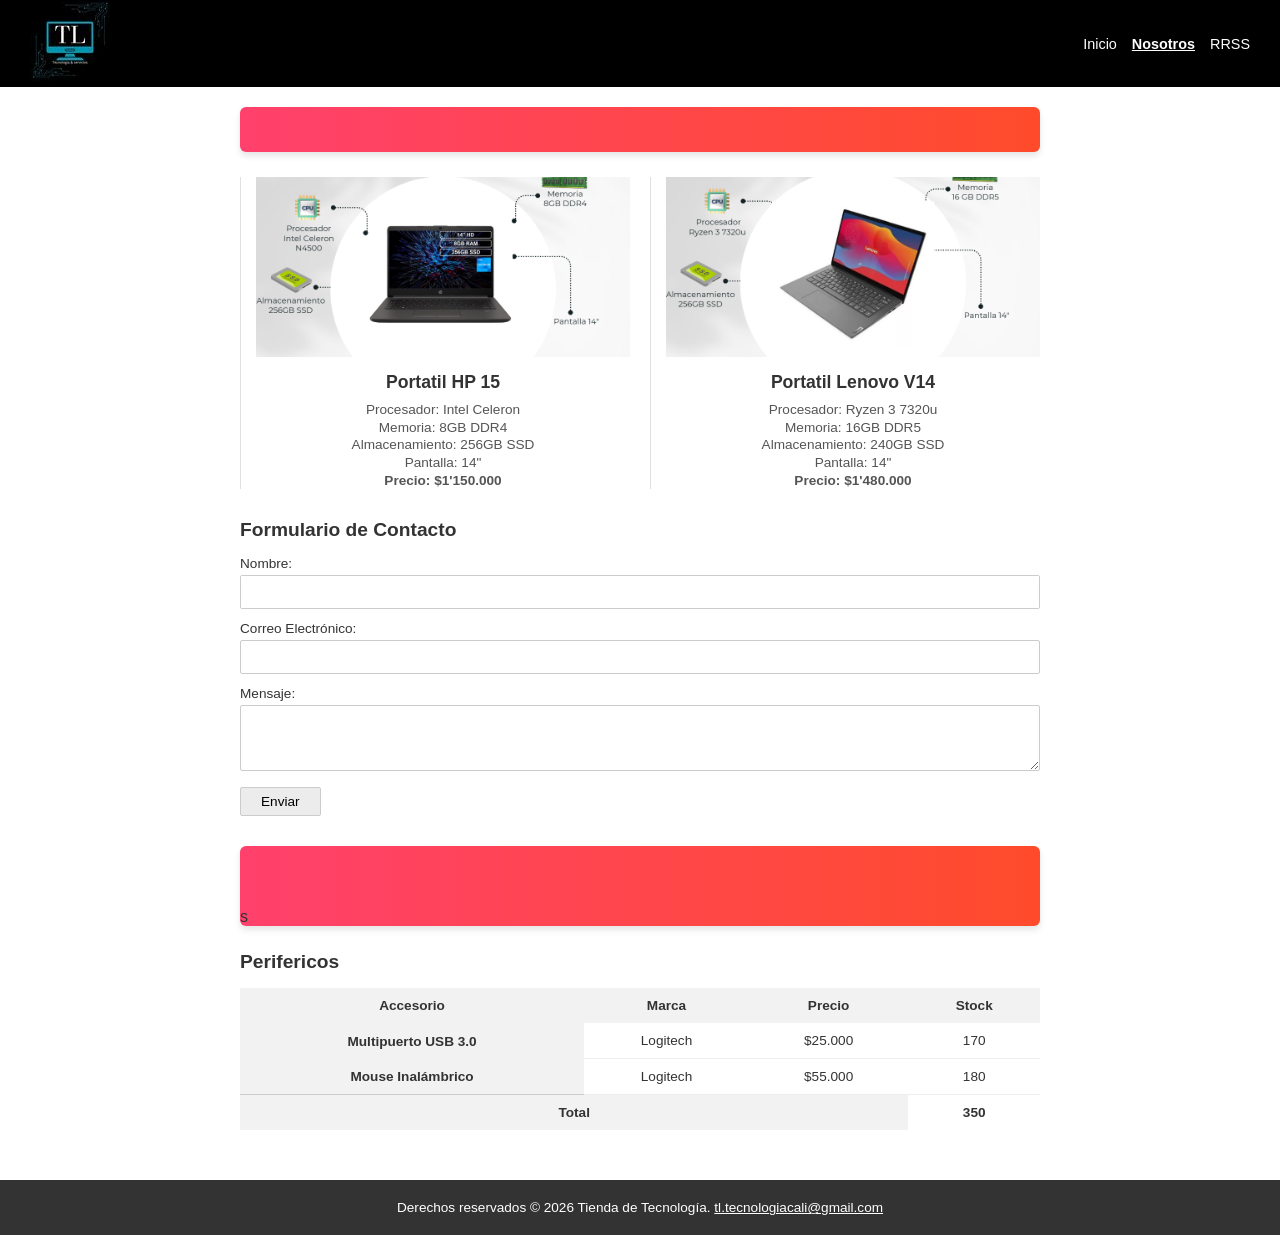
<file: index.html>
<!DOCTYPE html>
<html lang="es">
<head>
  <meta charset="UTF-8">
  <meta name="viewport" content="width=device-width, initial-scale=1.0">
  <title>TL Tecnologia - Cali</title>
  <link rel="stylesheet" href="styles.css">
</head>
<body>

  <header class="navbar">
    <div class="logo"><img src="img/tl.jpg" alt="Logo de la empresa"></div>
    <nav class="nav-links" aria-label="Navegación principal">
      <ul>
        <li><a href="index.html">Inicio</a></li>
        <li><a href="nosotros.html" class="active" aria-current="page">Nosotros</a></li>
        <li><a href="rrss.html">RRSS</a></li>
      </ul>
    </nav>
  </header>


  <main id="main-content" class="container">

   
<section class="promo-banner-container" aria-label="Sección de promociones">
  <div class="promo-banner" role="region" aria-live="polite">
    <h2 class="promo-title">✨ ¡Promociones de la semana! ✨</h2>
  </div>
</section>

    <!-- Sección de Tarjetas -->
    <section class="articles-grid" aria-labelledby="articles-heading">
      <h2 id="articles-heading" class="visually-hidden">Artículos destacados</h2>

      <article class="article-card">
        <img src="img/PC1.png" alt="Imagen representativa del artículo 1 con dimensiones 80 por 80" class="article-img">
        <h3 align="center">Portatil HP 15</h3>
        <p align="center">Procesador: Intel Celeron<br>Memoria: 8GB DDR4<br>Almacenamiento: 256GB SSD<br>Pantalla: 14"<br><strong>Precio: $1'150.000</strong></p>
      </article>

      <article class="article-card">
        <img src="img/PC2.png" alt="Imagen representativa del artículo 2 con dimensiones 80 por 80" class="article-img">
        <h3 align="center">Portatil Lenovo V14</h3>
        <p align="center">Procesador: Ryzen 3 7320u<br>Memoria: 16GB DDR5<br>Almacenamiento: 240GB SSD<br>Pantalla: 14"<br><strong>Precio: $1'480.000</strong></p>
      </article>
    </section>

    <!--Formulario -->
    <section class="contact-section" aria-labelledby="contact-heading">
      <h2 id="contact-heading">Formulario de Contacto</h2>
      
      <form id="contactForm" action="#" method="POST">
        <div class="form-group">
          <label for="name">Nombre:</label>
          <input type="text" id="name" name="name" required aria-required="true">
        </div>

        <div class="form-group">
          <label for="email">Correo Electrónico:</label>
          <input type="email" id="email" name="email" required aria-required="true">
        </div>

        <div class="form-group">
          <label for="message">Mensaje:</label>
          <textarea id="message" name="message" rows="3" required aria-required="true"></textarea>
        </div>

        <button type="submit" class="btn-submit">Enviar</button>
      </form>
    </section>

    <!-- Tabla -->
    <section class="scores-section" aria-labelledby="scores-heading">
        <section class="promo-banner-container" aria-label="Sección de promociones">
  <div class="promo-banner" role="region" aria-live="polite">
    <h2 class="promo-title">✨ ¡Promociones hasta 50% en perifericos! ✨</h2>
  </div>s
</section>
      <h2 id="scores-heading">Perifericos</h2>
      
      <table class="scores-table">
        <caption>Puntajes y calificaciones obtenidas por los estudiantes en HTML y CSS</caption>
        <thead>
          <tr>
            <th scope="col">Accesorio</th>
            <th scope="col">Marca</th>
            <th scope="col">Precio</th>
            <th scope="col">Stock</th>
          </tr>
        </thead>
        <tbody>
          <tr>
            <th scope="row">Multipuerto USB 3.0</th>
            <td>Logitech</td>
            <td>$25.000</td>
            <td>170</td>
          </tr>
          <tr>
            <th scope="row">Mouse Inalámbrico</th>
            <td>Logitech</td>
            <td>$55.000</td>
            <td>180</td>
          </tr>
        </tbody>
        <tfoot>
          <tr>
            <th scope="row" colspan="3" class="text-right">Total</th>
            <td><strong>350</strong></td>
          </tr>
        </tfoot>
      </table>
    </section>

  </main>


  <footer class="footer">
    <p>Derechos reservados &copy; 2026 Tienda de Tecnología. <a href="tl.tecnologiacali@gmail.com" aria-label="Enviar correo a tl.tecnologiacali@gmail.com">tl.tecnologiacali@gmail.com</a></p>
  </footer>

  <script src="script.js"></script>
</body>
</html>
</file>
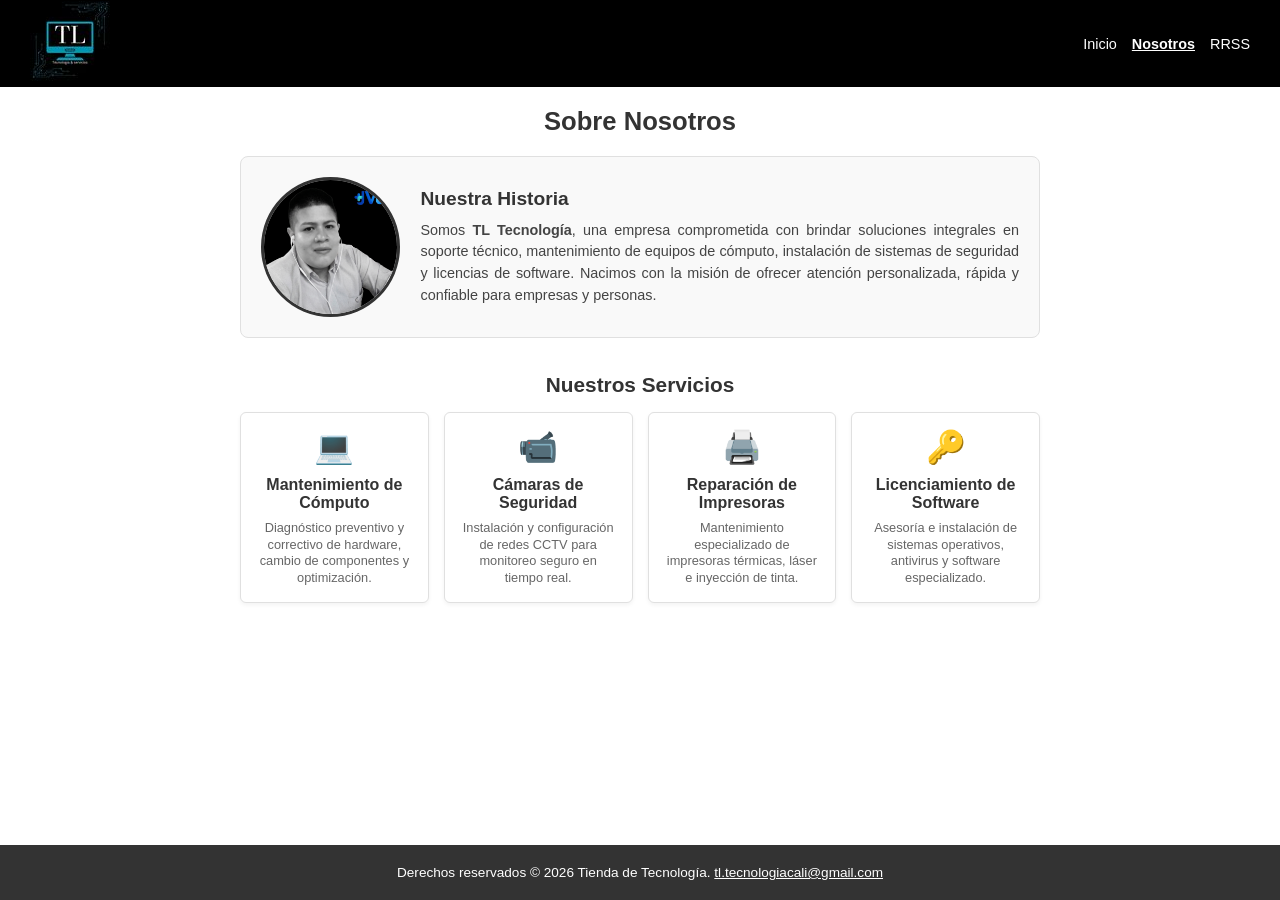
<file: nosotros.html>
<!DOCTYPE html>
<html lang="es">
<head>
  <meta charset="UTF-8">
  <meta name="viewport" content="width=device-width, initial-scale=1.0">
  <title>TL Tecnología - Nosotros</title>
  <link rel="stylesheet" href="styles.css">
</head>
<body>

  <!-- Encabezado -->
  <header class="navbar">
    <div class="logo"><img src="img/tl.jpg" alt="Logo de la empresa"></div>
    <nav class="nav-links" aria-label="Navegación principal">
      <ul>
        <li><a href="index.html">Inicio</a></li>
        <li><a href="nosotros.html" class="active" aria-current="page">Nosotros</a></li>
        <li><a href="rrss.html">RRSS</a></li>
      </ul>
    </nav>
  </header>

  <main class="container">
    <section class="about-section" aria-labelledby="about-title">
      <h1 id="about-title" class="page-title">Sobre Nosotros</h1>

    
      <div class="profile-card">
        <img src="img/perfil.png" alt="Fotografía de Luis Fernando Piamba Lugo" class="profile-img">
        <div class="profile-info">
          <h2>Nuestra Historia</h2>
          <p align="justify">
            Somos <strong>TL Tecnología</strong>, una empresa comprometida con brindar soluciones integrales en soporte técnico, mantenimiento de equipos de cómputo, instalación de sistemas de seguridad y licencias de software. Nacimos con la misión de ofrecer atención personalizada, rápida y confiable para empresas y personas.
          </p>
        </div>
      </div>

      <!-- Servicios Ofrecidos -->
      <div class="services-container">
        <h2>Nuestros Servicios</h2>
        <div class="services-grid">
          <div class="service-card">
            <div class="service-icon">💻</div>
            <h3>Mantenimiento de Cómputo</h3>
            <p>Diagnóstico preventivo y correctivo de hardware, cambio de componentes y optimización.</p>
          </div>

          <div class="service-card">
            <div class="service-icon">📹</div>
            <h3>Cámaras de Seguridad</h3>
            <p>Instalación y configuración de redes CCTV para monitoreo seguro en tiempo real.</p>
          </div>

          <div class="service-card">
            <div class="service-icon">🖨️</div>
            <h3>Reparación de Impresoras</h3>
            <p>Mantenimiento especializado de impresoras térmicas, láser e inyección de tinta.</p>
          </div>

          <div class="service-card">
            <div class="service-icon">🔑</div>
            <h3>Licenciamiento de Software</h3>
            <p>Asesoría e instalación de sistemas operativos, antivirus y software especializado.</p>
          </div>
        </div>
      </div>
    </section>
  </main>


  <footer class="footer">
    <p>Derechos reservados &copy; 2026 Tienda de Tecnología. <a href="tl.tecnologiacali@gmail.com" aria-label="Enviar correo a tl.tecnologiacali@gmail.com">tl.tecnologiacali@gmail.com</a></p>
  </footer>

  <script src="script.js"></script>
</body>
</html>
</file>
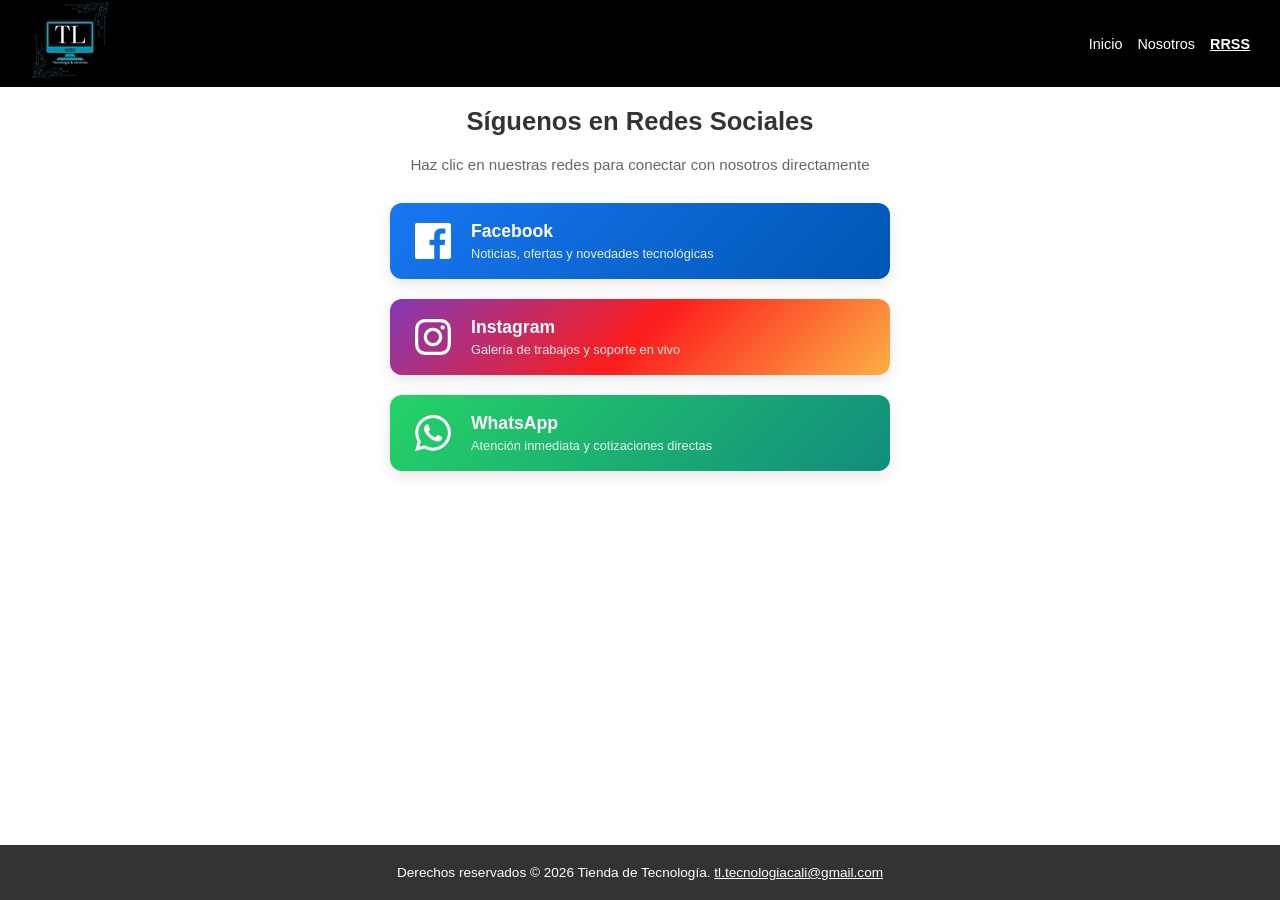
<file: rrss.html>
<!DOCTYPE html>
<html lang="es">
<head>
  <meta charset="UTF-8">
  <meta name="viewport" content="width=device-width, initial-scale=1.0">
  <title>TL Tecnología - Redes Sociales</title>
  <link rel="stylesheet" href="styles.css">
</head>
<body>

  <!-- Encabezado -->
  <header class="navbar">
    <div class="logo"><img src="img/tl.jpg" alt="Logo de la empresa"></div>
    <nav class="nav-links" aria-label="Navegación principal">
      <ul>
        <li><a href="index.html">Inicio</a></li>
        <li><a href="nosotros.html">Nosotros</a></li>
        <li><a href="rrss.html" class="active" aria-current="page">RRSS</a></li>
      </ul>
    </nav>
  </header>

  <main class="container">
    <section class="social-section" aria-labelledby="rrss-title">
      <h1 id="rrss-title" class="page-title">Síguenos en Redes Sociales</h1>
      <p class="section-subtitle">Haz clic en nuestras redes para conectar con nosotros directamente</p>


      <div class="social-cards-container">
        
        <!-- Facebook -->
        <a href="https://www.facebook.com/TecnologiaTL" target="_blank" rel="noopener noreferrer" class="social-card facebook">
          <div class="social-icon">
            <svg viewBox="0 0 24 24" width="36" height="36" fill="currentColor"><path d="M22.675 0H1.325C.593 0 0 .593 0 1.325v21.351C0 23.407.593 24 1.325 24H12.82v-9.294H9.692v-3.622h3.128V8.413c0-3.1 1.893-4.788 4.659-4.788 1.325 0 2.463.099 2.795.143v3.24l-1.918.001c-1.504 0-1.795.715-1.795 1.763v2.313h3.587l-.467 3.622h-3.12V24h6.116c.73 0 1.323-.593 1.323-1.325V1.325C24 .593 23.407 0 22.675 0z"/></svg>
          </div>
          <div class="social-text">
            <h3>Facebook</h3>
            <p>Noticias, ofertas y novedades tecnológicas</p>
          </div>
        </a>

        <!-- Instagram -->
        <a href="https://www.instagram.com/tl.tecnologiacali/" target="_blank" rel="noopener noreferrer" class="social-card instagram">
          <div class="social-icon">
            <svg viewBox="0 0 24 24" width="36" height="36" fill="currentColor"><path d="M12 2.163c3.204 0 3.584.012 4.85.07 3.252.148 4.771 1.691 4.919 4.919.058 1.265.069 1.645.069 4.849 0 3.205-.012 3.584-.069 4.849-.149 3.225-1.664 4.771-4.919 4.919-1.266.058-1.644.07-4.85.07-3.204 0-3.584-.012-4.849-.07-3.26-.149-4.771-1.699-4.919-4.92-.058-1.265-.07-1.644-.07-4.849 0-3.204.013-3.583.07-4.849.149-3.227 1.664-4.771 4.919-4.919 1.266-.057 1.645-.069 4.849-.069zm0-2.163c-3.259 0-3.667.014-4.947.072-4.358.2-6.78 2.618-6.98 6.98-.059 1.281-.073 1.689-.073 4.948 0 3.259.014 3.668.072 4.948.2 4.358 2.618 6.78 6.98 6.98 1.281.058 1.689.072 4.948.072 3.259 0 3.668-.014 4.948-.072 4.354-.2 6.782-2.618 6.979-6.98.059-1.28.073-1.689.073-4.948 0-3.259-.014-3.667-.072-4.947-.196-4.354-2.617-6.78-6.979-6.98-1.281-.059-1.69-.073-4.949-.073zm0 5.838c-3.403 0-6.162 2.759-6.162 6.162s2.759 6.163 6.162 6.163 6.162-2.759 6.162-6.163c0-3.403-2.759-6.162-6.162-6.162zm0 10.162c-2.209 0-4-1.79-4-4 0-2.209 1.791-4 4-4s4 1.791 4 4c0 2.21-1.791 4-4 4zm6.406-11.845c-.796 0-1.441.645-1.441 1.44s.645 1.44 1.441 1.44c.795 0 1.439-.645 1.439-1.44s-.644-1.44-1.439-1.44z"/></svg>
          </div>
          <div class="social-text">
            <h3>Instagram</h3>
            <p>Galería de trabajos y soporte en vivo</p>
          </div>
        </a>

        <!-- WhatsApp -->
        <a href="https://wa.me/+573246033085" target="_blank" rel="noopener noreferrer" class="social-card whatsapp">
          <div class="social-icon">
            <svg viewBox="0 0 24 24" width="36" height="36" fill="currentColor"><path d="M.057 24l1.687-6.163c-1.041-1.804-1.588-3.849-1.587-5.946.003-6.556 5.338-11.891 11.893-11.891 3.181.001 6.167 1.24 8.413 3.488 2.245 2.248 3.481 5.236 3.48 8.414-.003 6.557-5.338 11.892-11.893 11.892-1.99-.001-3.951-.5-5.688-1.448l-6.305 1.654zm6.597-3.807c1.676.995 3.276 1.591 5.392 1.592 5.448 0 9.886-4.434 9.889-9.885.002-5.462-4.415-9.89-9.881-9.892-5.452 0-9.887 4.434-9.889 9.884-.001 2.225.651 3.891 1.746 5.634l-.999 3.648 3.742-.981zm11.387-5.464c-.074-.124-.272-.198-.57-.347-.297-.149-1.758-.868-2.031-.967-.272-.099-.47-.149-.669.149-.198.297-.768.967-.941 1.165-.173.198-.347.223-.644.074-.297-.149-1.255-.462-2.39-1.475-.883-.788-1.48-1.761-1.653-2.059-.173-.297-.018-.458.13-.606.134-.133.297-.347.446-.521.151-.172.2-.296.3-.495.099-.198.05-.372-.025-.521-.075-.148-.669-1.611-.916-2.206-.242-.579-.487-.501-.669-.51l-.57-.01c-.198 0-.52.074-.792.372s-1.04 1.016-1.04 2.479 1.065 2.876 1.213 3.074c.149.198 2.095 3.2 5.076 4.487.709.306 1.263.489 1.694.626.712.226 1.36.194 1.872.118.571-.085 1.758-.719 2.006-1.413.248-.695.248-1.29.173-1.414z"/></svg>
          </div>
          <div class="social-text">
            <h3>WhatsApp</h3>
            <p>Atención inmediata y cotizaciones directas</p>
          </div>
        </a>

      </div>
    </section>
  </main>

  
  <footer class="footer">
    <p>Derechos reservados &copy; 2026 Tienda de Tecnología. <a href="tl.tecnologiacali@gmail.com" aria-label="Enviar correo a tl.tecnologiacali@gmail.com">tl.tecnologiacali@gmail.com</a></p>
  </footer>

  <script src="script.js"></script>
</body>
</html>
</file>
<file: styles.css>
/* Reset básico de estilos */
* {
  box-sizing: border-box;
  margin: 0;
  padding: 0;
  font-family: Arial, Helvetica, sans-serif;
}

body {
  background-color: #ffffff;
  color: #333333;
  display: flex;
  flex-direction: column;
  min-height: 100vh;
}

/* Utilidad para accesibilidad: ocultar elementos visualmente sin quitarlos del lector de pantalla */
.visually-hidden {
  position: absolute;
  width: 1px;
  height: 1px;
  padding: 0;
  margin: -1px;
  overflow: hidden;
  clip: rect(0, 0, 0, 0);
  white-space: nowrap;
  border: 0;
}

/* Encabezado */
.navbar {
  background-color: #000000;
  color: #ffffff;
  display: flex;
  justify-content: space-between;
  align-items: center;
  padding: 1px 30px;
}

.navbar .logo {
  font-size: 1.2rem;
  font-weight: bold;
}

.navbar .nav-links ul {
  list-style: none;
  display: flex;
  gap: 15px;
}

.navbar .nav-links a {
  color: #ffffff;
  text-decoration: none;
  font-size: 0.9rem;
}

.navbar .nav-links a.active,
.navbar .nav-links a:focus,
.navbar .nav-links a:hover {
  font-weight: bold;
  text-decoration: underline;
}

/* Contenedor principal */
.container {
  max-width: 800px;
  width: 90%;
  margin: 20px auto;
  flex: 1;
}

/* Sección de Artículos */
.articles-grid {
  display: flex;
  gap: 20px;
  margin-bottom: 30px;
}

.article-card {
  flex: 1;
  border-left: 1px solid #e0e0e0;
  padding-left: 15px;
}

.article-img {
  width: 100%;
  height: 180px;
  object-fit: cover;
  background-color: #dddddd;
  display: block;
  margin-bottom: 15px;
}

.article-card h3 {
  font-size: 1.1rem;
  margin-bottom: 8px;
}

.article-card p {
  font-size: 0.85rem;
  color: #555555;
  line-height: 1.3;
}

/* Formulario de Contacto */
.contact-section {
  margin-bottom: 30px;
}

.contact-section h2 {
  font-size: 1.2rem;
  margin-bottom: 15px;
}

.form-group {
  margin-bottom: 12px;
}

.form-group label {
  display: block;
  font-size: 0.85rem;
  margin-bottom: 4px;
}

.form-group input,
.form-group textarea {
  width: 100%;
  padding: 8px;
  border: 1px solid #cccccc;
  border-radius: 2px;
  font-size: 0.9rem;
}

.form-group input:focus,
.form-group textarea:focus {
  outline: 2px solid #333333;
}

.btn-submit {
  background-color: #ececec;
  border: 1px solid #cccccc;
  padding: 6px 20px;
  cursor: pointer;
  font-size: 0.85rem;
  border-radius: 2px;
}

.btn-submit:hover,
.btn-submit:focus {
  background-color: #e0e0e0;
  outline: 2px solid #333333;
}

/* Tabla de Calificaciones */
.scores-section {
  margin-bottom: 30px;
}

.scores-section h2 {
  font-size: 1.2rem;
  margin-bottom: 15px;
}

.scores-table {
  width: 100%;
  border-collapse: collapse;
  text-align: center;
  font-size: 0.85rem;
}

.scores-table caption {
  position: absolute;
  width: 1px;
  height: 1px;
  padding: 0;
  margin: -1px;
  overflow: hidden;
  clip: rect(0, 0, 0, 0);
  border: 0;
}

.scores-table th {
  background-color: #f2f2f2;
  padding: 10px;
  font-weight: bold;
}

.scores-table td {
  padding: 10px;
  border-bottom: 1px solid #eeeeee;
}

.scores-table tfoot th,
.scores-table tfoot td {
  border-top: 1px solid #cccccc;
  border-bottom: none;
}

/* Pie de Página */
.footer {
  background-color: #333333;
  color: #ffffff;
  text-align: center;
  padding: 20px;
  font-size: 0.85rem;
}

.footer a {
  color: #ffffff;
}

/* Responsividad */
@media (max-width: 600px) {
  .articles-grid {
    flex-direction: column;
  }
  
  .article-card {
    border-left: none;
    border-bottom: 1px solid #e0e0e0;
    padding-left: 0;
    padding-bottom: 15px;
  }
}

/* Banner Animado Deslizante (Slide) */
.promo-banner-container {
  width: 100%;
  overflow: hidden;
  background: linear-gradient(90deg, #ff416c, #ff4b2b);
  border-radius: 6px;
  margin-bottom: 25px;
  box-shadow: 0 4px 6px rgba(0, 0, 0, 0.1);
}

.promo-banner {
  white-space: nowrap;
  padding: 12px 0;
}

.promo-title {
  display: inline-block;
  color: #ffffff;
  font-size: 1.1rem;
  font-weight: bold;
  animation: slidePromo 12s linear infinite;
  padding-left: 100%; /* Inicia fuera de la pantalla */
}

@keyframes slidePromo {
  0% {
    transform: translateX(0);
  }
  100% {
    transform: translateX(-100%);
  }
}




.page-title {
  font-size: 1.6rem;
  margin-bottom: 20px;
  text-align: center;
  color: #333333;
}

.section-subtitle {
  text-align: center;
  color: #666666;
  font-size: 0.95rem;
  margin-bottom: 30px;
}

/* --- SECCIÓN NOSOTROS --- */
.profile-card {
  display: flex;
  align-items: center;
  gap: 20px;
  background-color: #f9f9f9;
  border: 1px solid #e0e0e0;
  border-radius: 8px;
  padding: 20px;
  margin-bottom: 35px;
}

.profile-img {
  width: 140px;
  height: 140px;
  border-radius: 50%;
  object-fit: cover;
  border: 3px solid #333333;
}

.profile-info h2 {
  font-size: 1.2rem;
  margin-bottom: 10px;
}

.profile-info p {
  font-size: 0.9rem;
  line-height: 1.5;
  color: #444444;
}

.services-container h2 {
  font-size: 1.3rem;
  margin-bottom: 15px;
  text-align: center;
}

.services-grid {
  display: grid;
  grid-template-columns: repeat(auto-fit, minmax(180px, 1fr));
  gap: 15px;
}

.service-card {
  background-color: #ffffff;
  border: 1px solid #e0e0e0;
  border-radius: 6px;
  padding: 15px;
  text-align: center;
  box-shadow: 0 2px 4px rgba(0,0,0,0.05);
}

.service-icon {
  font-size: 2rem;
  margin-bottom: 10px;
}

.service-card h3 {
  font-size: 1rem;
  margin-bottom: 8px;
}

.service-card p {
  font-size: 0.8rem;
  color: #666666;
  line-height: 1.3;
}


.social-cards-container {
  display: flex;
  flex-direction: column;
  gap: 20px;
  max-width: 500px;
  margin: 0 auto 40px auto;
}

.social-card {
  display: flex;
  align-items: center;
  gap: 20px;
  padding: 18px 25px;
  border-radius: 12px;
  text-decoration: none;
  color: #ffffff;
  box-shadow: 0 5px 15px rgba(0, 0, 0, 0.1);
  transition: transform 0.3s cubic-bezier(0.175, 0.885, 0.32, 1.275), box-shadow 0.3s ease;
  position: relative;
  overflow: hidden;
}

/* Efecto Flotante al pasar el cursor*/
.social-card:hover {
  transform: translateY(-6px) scale(1.02);
  box-shadow: 0 12px 20px rgba(0, 0, 0, 0.2);
}

.social-icon {
  display: flex;
  align-items: center;
  justify-content: center;
}

.social-text h3 {
  font-size: 1.1rem;
  margin-bottom: 4px;
}

.social-text p {
  font-size: 0.8rem;
  opacity: 0.9;
}

/* Colores personalizados por Red Social */
.social-card.facebook {
  background: linear-gradient(135deg, #1877f2, #0056b3);
}

.social-card.instagram {
  background: linear-gradient(135deg, #833ab4, #fd1d1d, #fcb045);
}

.social-card.whatsapp {
  background: linear-gradient(135deg, #25d366, #128c7e);
}

/* Responsividad para móviles */
@media (max-width: 600px) {
  .profile-card {
    flex-direction: column;
    text-align: center;
  }
}
</file>
